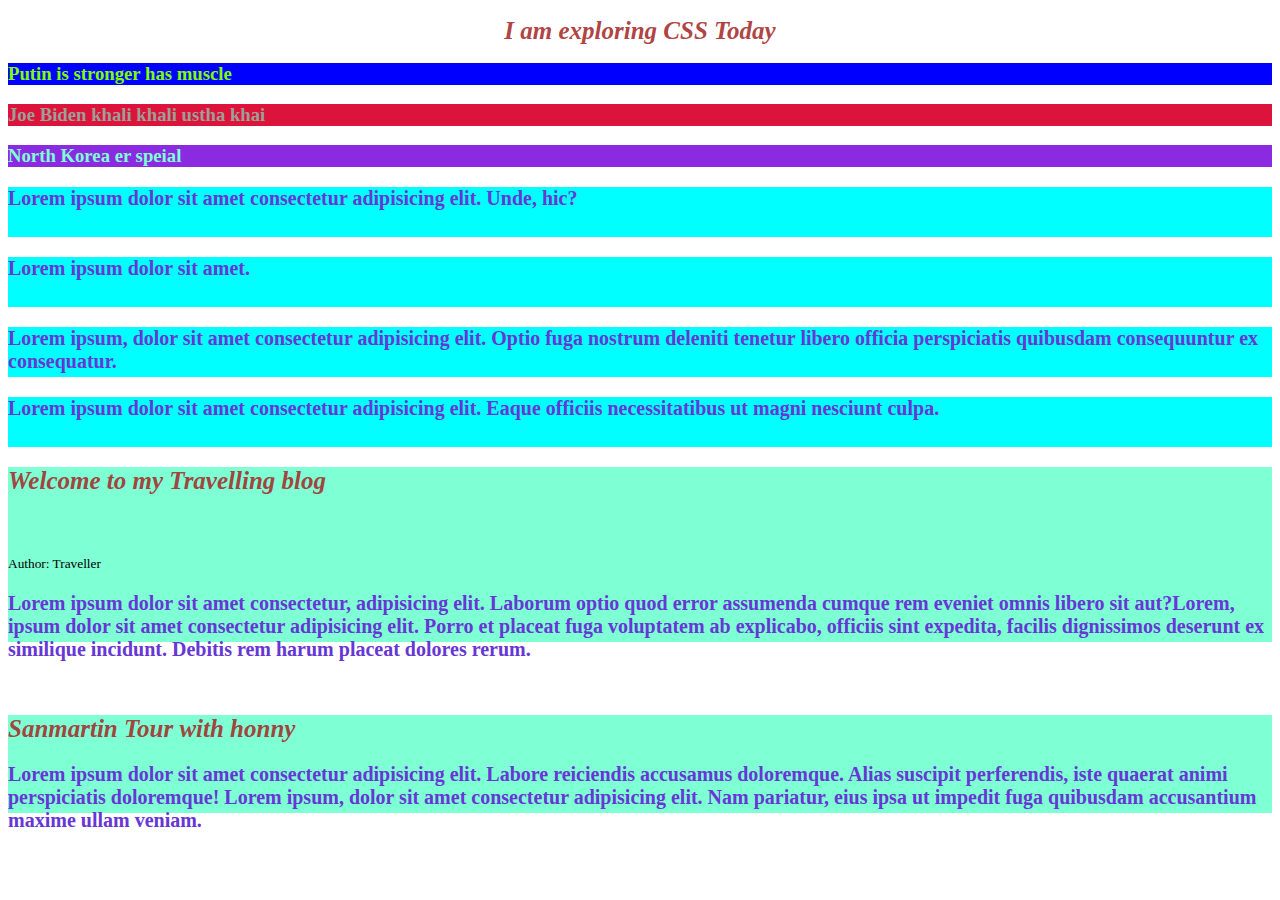
<file: Module 2 CSS/index.html>
<!DOCTYPE html>
<html lang="en">
<head>
    <meta charset="UTF-8">
    <meta http-equiv="X-UA-Compatible" content="IE=edge">
    <meta name="viewport" content="width=device-width, initial-scale=1.0">
    <link rel="shortcut icon" href="img/favicon.ico" type="image/x-icon">
    <title>Programming Hero by Module 2</title>
    <link rel="stylesheet" href="style.css">
</head>
<body>
    <h1>I am exploring CSS Today</h1>
    <h3 id="Putin">Putin is stronger has muscle</h3>
    <h3 class="Biden">Joe Biden khali khali ustha khai</h3>
    <h3>North Korea er speial</h3>
    <p>Lorem ipsum dolor sit amet consectetur adipisicing elit. Unde, hic?</p>

    <p>Lorem ipsum dolor sit amet.</p>

        <p>Lorem ipsum, dolor sit amet consectetur adipisicing elit. Optio fuga nostrum deleniti tenetur libero officia perspiciatis quibusdam consequuntur ex consequatur.</p>

        <p>Lorem ipsum dolor sit amet consectetur adipisicing elit. Eaque officiis necessitatibus ut magni nesciunt culpa.</p>

        <div class="blog">
            <h1 class="title">Welcome to my Travelling blog</h1>
            <h3 class="sajek">My sajek Tour winter</h3>
            <small>Author: Traveller</small>
            <p class="des">Lorem ipsum dolor sit amet consectetur, adipisicing elit. Laborum optio quod error assumenda cumque rem eveniet omnis libero sit aut?Lorem, ipsum dolor sit amet consectetur adipisicing elit. Porro et placeat fuga voluptatem ab explicabo, officiis sint expedita, facilis dignissimos deserunt ex similique incidunt. Debitis rem harum placeat dolores rerum.</p>
        </div>
        <br><br>
        <div class="blog">
            <h1 class="title">Sanmartin Tour with honny</h1>
            <p class="des">Lorem ipsum dolor sit amet consectetur adipisicing elit. Labore reiciendis accusamus doloremque. Alias suscipit perferendis, iste quaerat animi perspiciatis doloremque! Lorem ipsum, dolor sit amet consectetur adipisicing elit. Nam pariatur, eius ipsa ut impedit fuga quibusdam accusantium maxime ullam veniam.</p>
    </div>
</body>
</html>
</file>
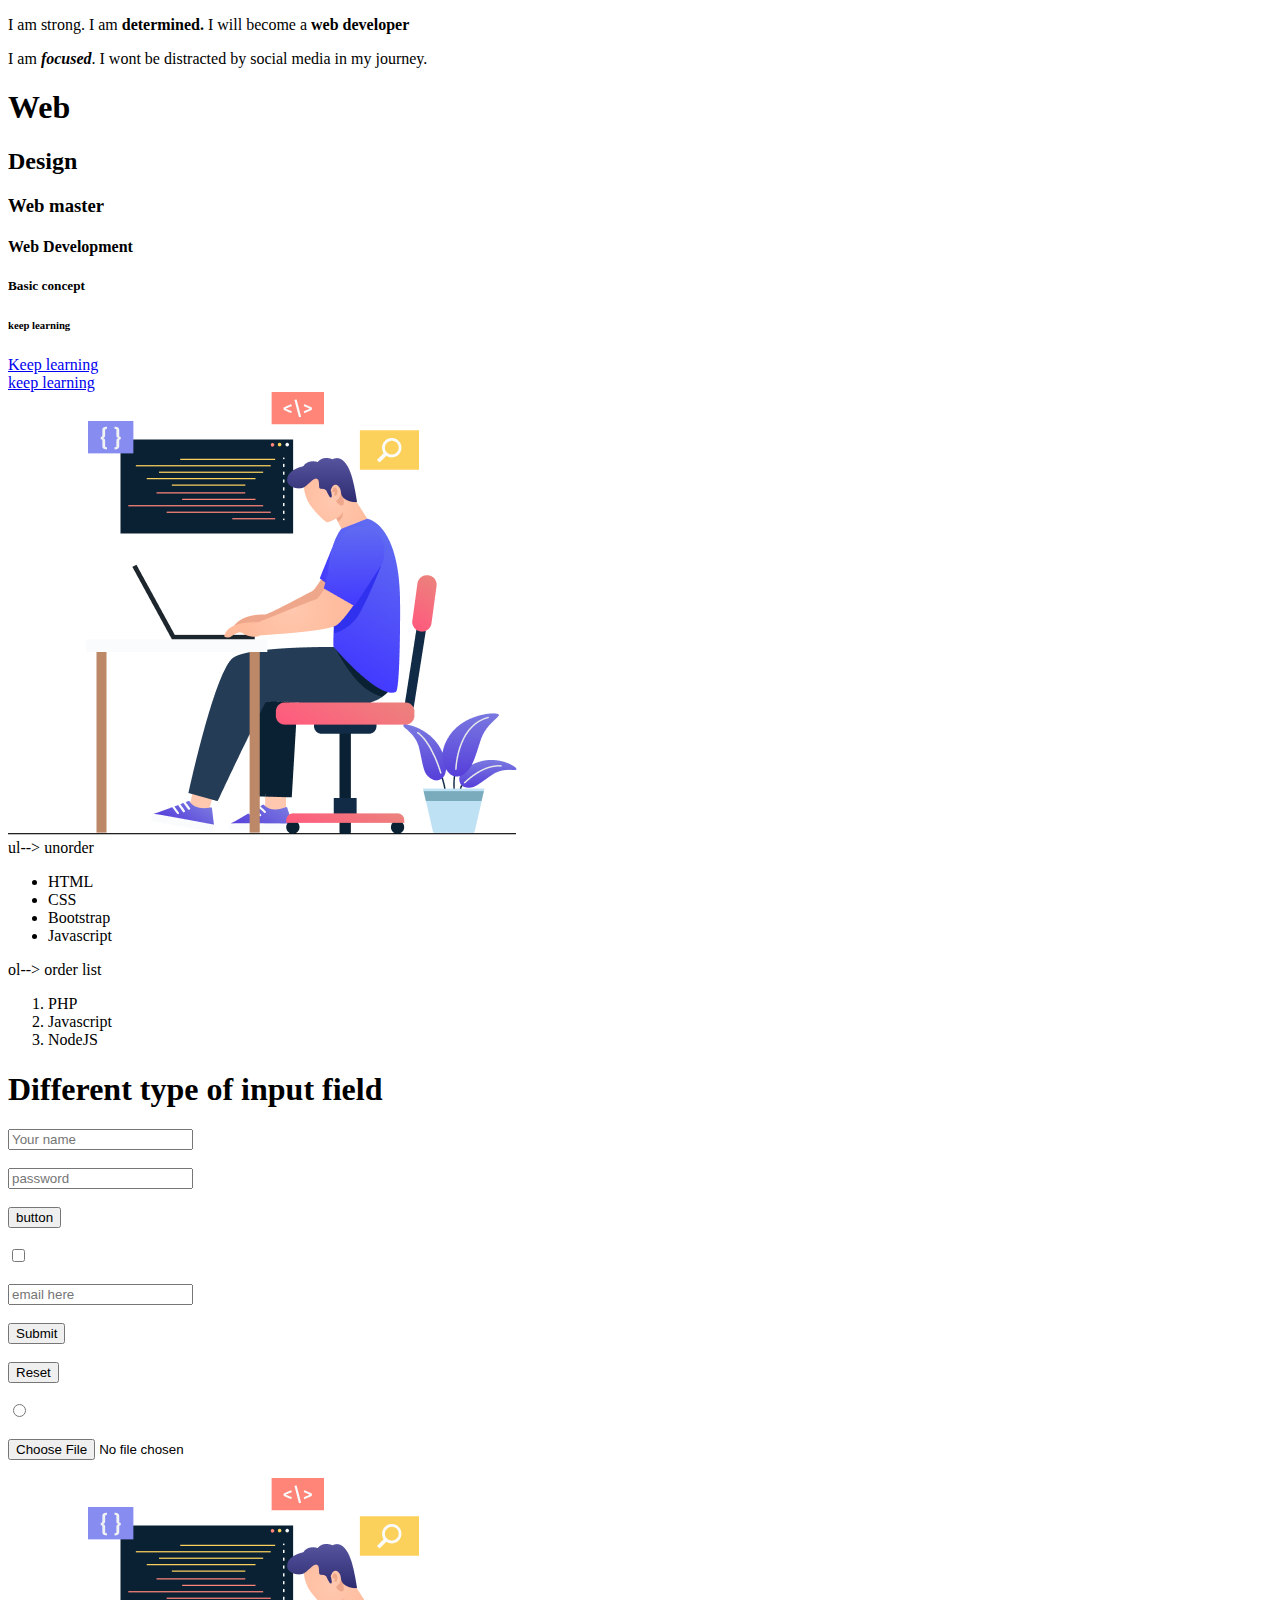
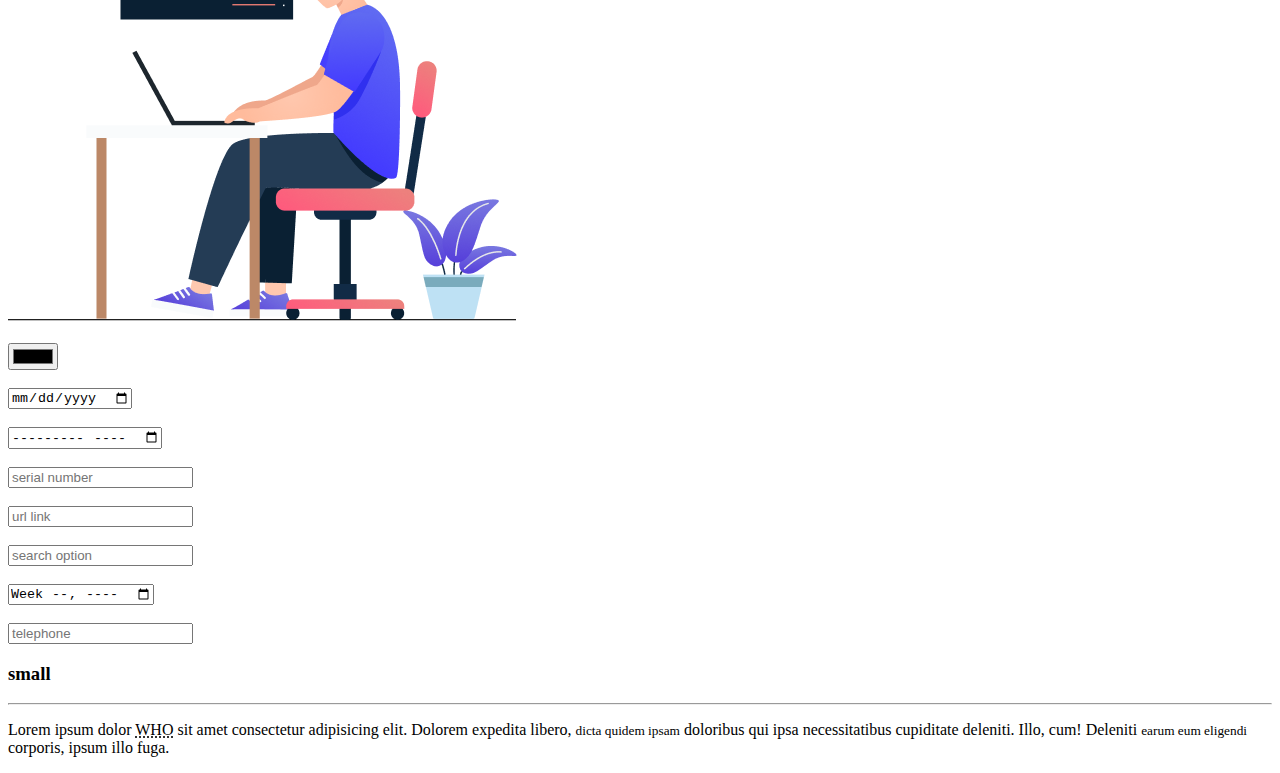
<file: Module 1 HTML/structure_html.html>
<!DOCTYPE html>
<html lang="en">
<head>
    <meta charset="UTF-8">
    <meta http-equiv="X-UA-Compatible" content="IE=edge">
    <meta name="viewport" content="width=device-width, initial-scale=1.0">
    <link rel="shortcut icon" href="img/favicon.ico" type="image/x-icon">
    <title>Programming Hero by Module 1</title>
</head>
<body>
    <p>I am strong. I am <b>determined. </b>I will become a <strong>web developer</strong> </p>

<p>I am <b><i>focused</i></b>. I wont be distracted by social media in my journey.</p>
<!-- Heading Tag -->
<h1>Web</h1>
<h2>Design</h2>
<h3>Web master</h3>
<h4>Web Development</h4>
<h5>Basic concept</h5>
<h6>keep learning</h6>
<!-- Linking tag -->
<a href="https://www.youtube.com">Keep learning</a>
<!-- link jodi alada page nite hoi anchor tag modde alada attribute dite hbe --> <br>
<a href="https://www.youtube.com" target="_blank">keep learning</a><br>
<!-- Image tag -->
<img src="img/web_pic.png" alt="Image"></img>
<!-- List tag --> <br>
ul--> unorder  <br>
<ul>
    <li>HTML</li>
    <li>CSS</li>
    <li>Bootstrap</li>
    <li>Javascript</li>
</ul>
ol--> order list
<ol>
    <li>PHP</li>
    <li>Javascript</li>
    <li>NodeJS</li>
</ol>
<!-- input tag -->
<h1>Different type of input field</h1>
<input type="text" placeholder="Your name"> <br><br>
<input type="password" placeholder="password"><br><br>
<input type="button" value="button"> <br><br>
<input type="checkbox"> <br><br>
<input type="email" placeholder="email here"> <br><br>
<input type="submit"> <br><br>
<input type="reset"> <br><br>
<input type="radio"> <br><br>
<input type="file"> <br><br>
<input type="image" src="img/web_pic.png" alt=""> <br><br>
<input type="color"> <br><br>
<input type="date"> <br><br>
<input type="month"> <br><br>
<input type="number" placeholder="serial number"> <br><br>
<input type="url" placeholder="url link"> <br><br>
<input type="search" placeholder="search option"> <br><br>
<input type="week"> <br><br>
<input type="tel" placeholder="telephone">
<!-- div section vag kora -->
<div>
    <h3>small</h3>
</div>
<hr>
<p>Lorem ipsum dolor <abbr title="World Health Organization">WHO</abbr> sit  amet consectetur adipisicing elit. Dolorem expedita libero, <small>dicta quidem ipsam</small> doloribus qui ipsa necessitatibus cupiditate deleniti. Illo, cum! Deleniti <small>earum eum eligendi</small> corporis, ipsum illo fuga.</p>
</body>
</html>
</file>
<file: Module 2 CSS/style.css>
h1{
    text-align: center;
    color: rgba(166, 43, 43,.9); /* RGB code */ 
    font-size: 25px;
    font-style: italic;
}
p{
    color: #6737d6; /* hex code */
    background-color: aqua;
    width: 100%;
    height: 50px;
    font-weight: bold;
    font-size: 20px;
}
h3{
    background-color: blueviolet;
    color: aquamarine;
}
#Putin{
    color: chartreuse;
    background-color: blue;
}
.Biden{
    background-color: crimson;
    color: #9ca096;
}
.sajek,
.des{
    background-color: transparent;
}
.title{
    text-align: left;
}
.blog{
    background-color: aquamarine;
}
</file>
